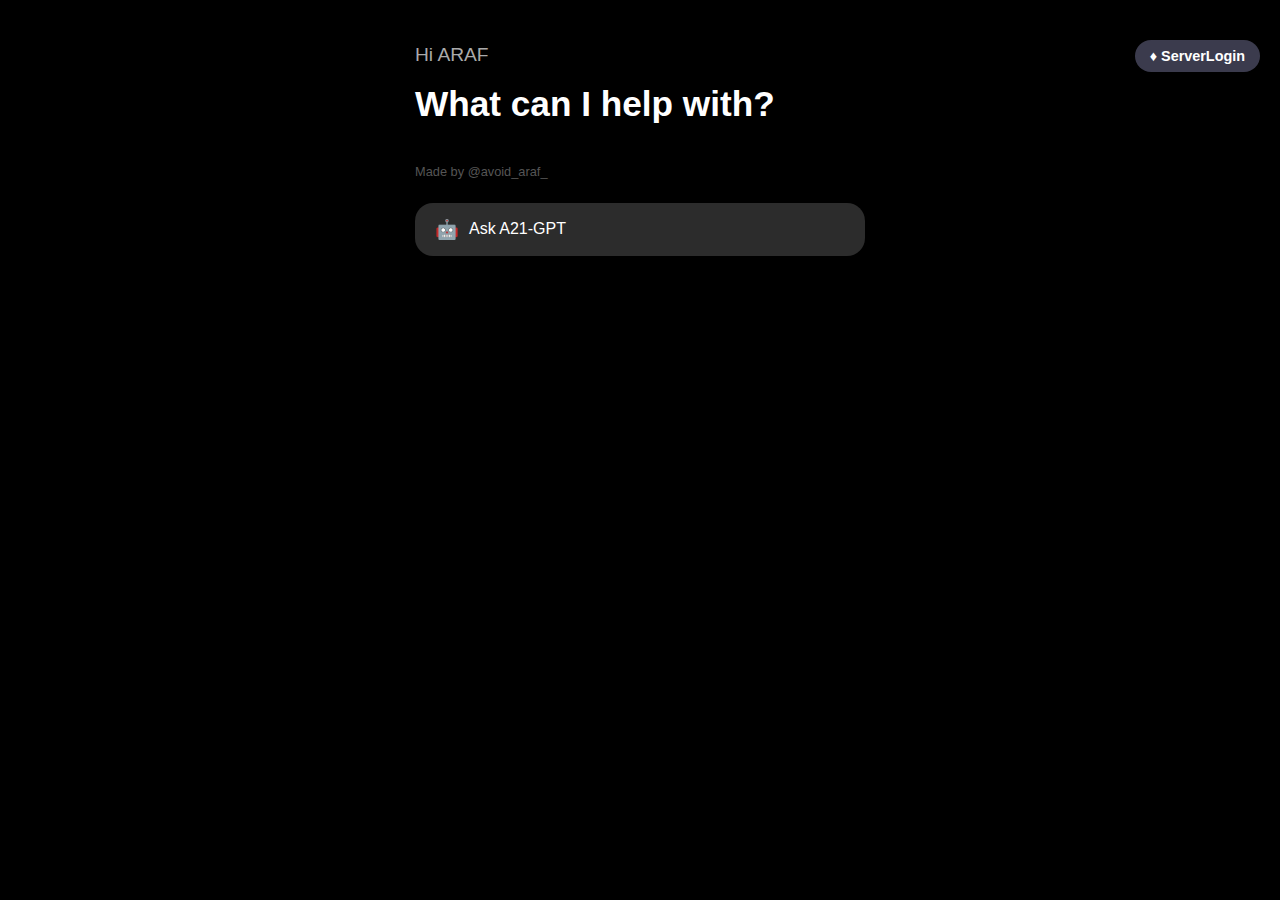
<file: index.html>
<!DOCTYPE html>
<html lang="en">
<head>
    <meta charset="UTF-8">
    <meta name="viewport" content="width=device-width, initial-scale=1.0">
    <title>AI HSC Math & Physics Tutor</title>
    <link rel="stylesheet" href="style.css"> 
</head>
<body>
    
    <div class="landing-container" id="landing-screen">
        <header class="landing-header">
            <p class="landing-greeting">Hi ARAF</p>
            <h1 class="landing-main-title">What can I help with?</h1>
            <p class="landing-subtitle">Made by @avoid_araf_</p>
            
            <button class="server-login-btn top-right-btn" onclick="goToAdminPanel()">
                <span class="diamond">&diams;</span> ServerLogin
            </button>
            
            <div class="landing-action-buttons">
                <button class="landing-prompt-button" onclick="showChatScreen()">
                    <span class="prompt-icon">🤖</span> Ask A21-GPT
                </button>
                </div>
            
        </header>
        
        <div class="landing-footer">
            </div>
    </div>


    <div class="chat-container hidden" id="chat-screen">
        <header class="chat-header">
            <h1>🎓 Ai HSC Helper by @avoid_araf_</h1>
            <button class="back-to-landing" onclick="showLandingScreen()">&larr; Back</button>
        </header>

        <div id="chat-history" class="chat-history">
            <div class="message ai-message initial-message">
                <p>Hello! I am your AI HSC Math & Physics Tutor. Ask me any question, and I will provide a detailed solution in Bengali. How can I help you today?</p>
                <span class="timestamp">Just now</span>
            </div>
            </div>

        <div class="chat-input-area">
            <textarea id="question-input" rows="1" placeholder="Type your question here... (e.g., Calculate the velocity of a projectile at maximum height)"></textarea>
            <button onclick="askAI()">Send</button>
        </div>
    </div>

    <script>
        const landingScreen = document.getElementById('landing-screen');
        const chatScreen = document.getElementById('chat-screen');
        const chatHistory = document.getElementById('chat-history');
        const questionInput = document.getElementById('question-input');
        const sendButton = document.querySelector('.chat-input-area button');

        // --- SCREEN MANAGEMENT FUNCTIONS ---
        function showChatScreen() {
            landingScreen.classList.add('hidden');
            chatScreen.classList.remove('hidden');
            document.body.style.backgroundColor = 'var(--background-color)'; 
            questionInput.focus();
        }

        function showLandingScreen() {
            landingScreen.classList.remove('hidden');
            chatScreen.classList.add('hidden');
            document.body.style.backgroundColor = 'var(--dark-bg)'; 
        }
        
        function goToAdminPanel() {
            window.location.href = "/admin";
        }
        
        // --- Initialize correct body background on load ---
        document.addEventListener('DOMContentLoaded', (event) => {
            // Start with the dark background matching the landing screen
            document.body.style.backgroundColor = 'var(--dark-bg)'; 
        });


        // --- CHAT LOGIC FUNCTIONS (Unchanged) ---
        function appendMessage(text, isUser) {
            const messageDiv = document.createElement('div');
            const formattedText = text.replace(/\n/g, '<br>'); 
            
            messageDiv.className = `message ${isUser ? 'user-message' : 'ai-message'}`;
            messageDiv.innerHTML = `<p>${formattedText}</p><span class="timestamp">${new Date().toLocaleTimeString()}</span>`;
            chatHistory.appendChild(messageDiv);
            chatHistory.scrollTop = chatHistory.scrollHeight;
        }

        async function askAI() {
            const question = questionInput.value.trim();
            if (!question) return;

            appendMessage(question, true);
            questionInput.value = ''; 

            const loadingDiv = document.createElement('div');
            loadingDiv.id = 'loading-message';
            loadingDiv.className = 'message ai-message loading';
            loadingDiv.innerHTML = '<p>Processing solution... <span class="loading-dots"></span></p>';
            chatHistory.appendChild(loadingDiv);
            chatHistory.scrollTop = chatHistory.scrollHeight;
            
            questionInput.disabled = true;
            sendButton.disabled = true;

            try {
                const response = await fetch('/ask', {
                    method: 'POST',
                    headers: { 'Content-Type': 'application/json' },
                    body: JSON.stringify({ question: question })
                });

                const data = await response.json();

                const loading = document.getElementById('loading-message');
                if (loading) chatHistory.removeChild(loading);

                if (response.ok) {
                    appendMessage(data.answer, false);
                } else {
                    appendMessage(`Error: ${data.error || "Unknown problem"}. Please check API Key configuration.`, false);
                }

            } catch (error) {
                const loading = document.getElementById('loading-message');
                if (loading) chatHistory.removeChild(loading);
                appendMessage(`Network Error: Could not contact the server. ${error}`, false);
            } finally {
                questionInput.disabled = false;
                sendButton.disabled = false;
                questionInput.focus();
            }
        }
        
        questionInput.addEventListener('keypress', function(e) {
            if (e.key === 'Enter' && !e.shiftKey) {
                e.preventDefault(); 
                askAI();
            }
        });

        questionInput.addEventListener('input', function() {
            this.style.height = 'auto';
            this.style.height = this.scrollHeight + 'px';
        });

    </script>
</body>
</html>
</file>
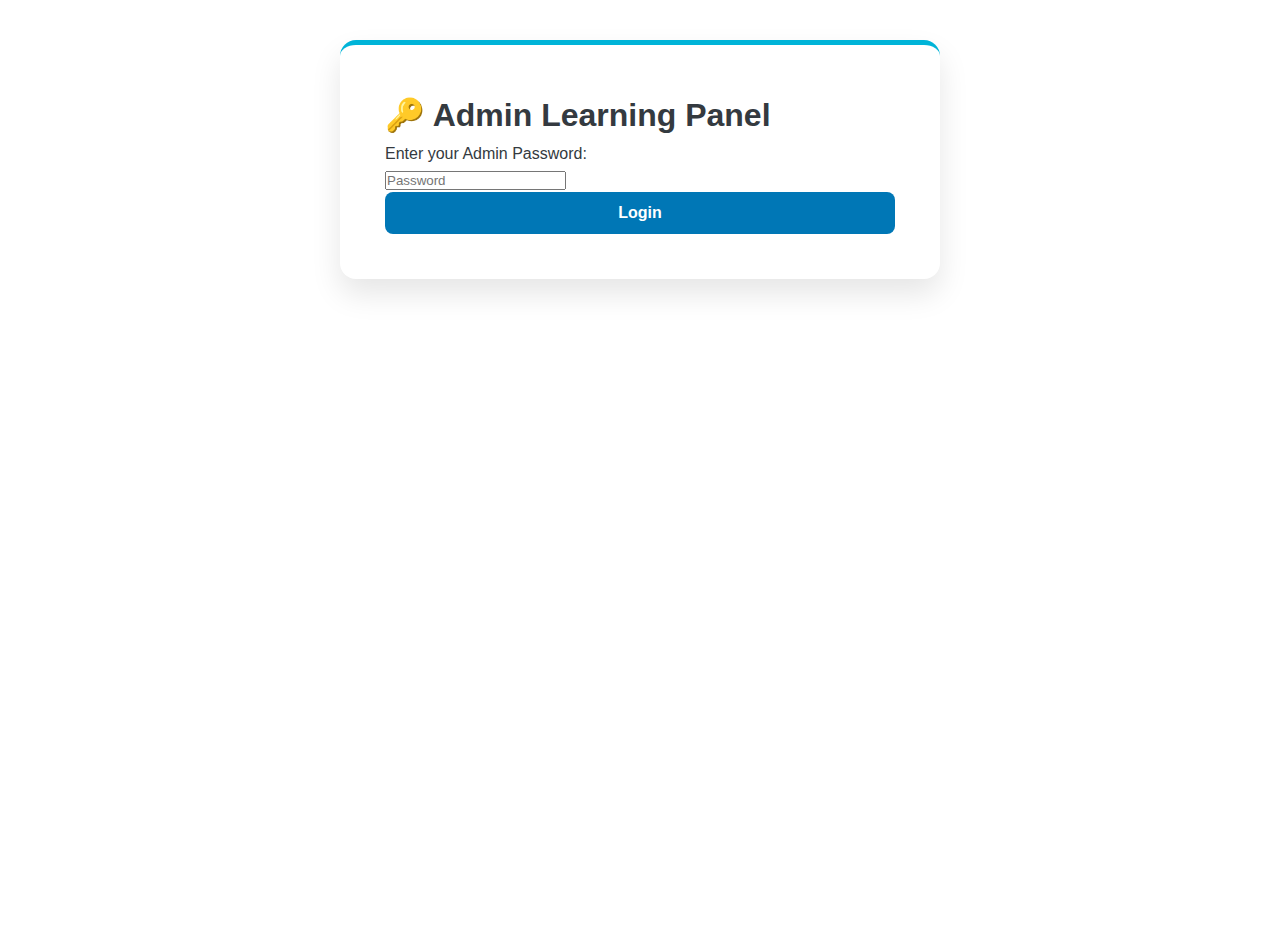
<file: admin.html>
<!DOCTYPE html>
<html lang="en">
<head>
    <meta charset="UTF-8">
    <meta name="viewport" content="width=device-width, initial-scale=1.0">
    <title>AI Tutor Admin Learning Panel</title>
    <link rel="stylesheet" href="style.css"> 
</head>
<body>
    <div class="container">
        <h1>🔑 Admin Learning Panel</h1>
        
        <div id="login-section" class="login-section">
            <p>Enter your Admin Password:</p>
            <input type="password" id="admin-password" placeholder="Password">
            <button onclick="adminLogin()">Login</button>
        </div>

        <div id="learning-section" class="hidden">
            <p><strong>1. Teach with Text:</strong> (e.g., A crucial formula or definition)</p>
            <textarea id="text-input" rows="3" placeholder="Enter new Math/Physics content or note"></textarea>
            <button onclick="learnContent('text')">Teach with Text</button>

            <hr>

            <p><strong>2. Teach with Image/Screenshot:</strong> (Picture of a book page or problem)</p>
            <input type="file" id="file-input" accept="image/*">
            <button onclick="learnContent('image')">Teach with Image</button>
            
            <p style="margin-top: 20px;"><a href="/">Go back to Homepage</a></p>
        </div>

        <div id="message-box"></div>
    </div>

    <script>
        // NOTE: The real security check is done on the server side (server.py).
        const ADMIN_PASS = "arafmahbub@16"; 
        let isLoggedIn = false;

        function showMessage(msg, isError = false) {
            const box = document.getElementById('message-box');
            box.innerText = msg;
            box.className = isError ? 'error' : 'success';
        }

        function adminLogin() {
            const password = document.getElementById('admin-password').value;
            if (password === ADMIN_PASS) {
                isLoggedIn = true;
                document.getElementById('login-section').classList.add('hidden');
                document.getElementById('learning-section').classList.remove('hidden');
                showMessage("Login Successful! You can now teach the AI new content.");
            } else {
                showMessage("Incorrect password.", true);
            }
        }
        
        async function learnContent(type) {
            if (!isLoggedIn) {
                showMessage("Please log in first.", true);
                return;
            }

            const messageBox = document.getElementById('message-box');
            messageBox.innerText = "Teaching AI... (Please wait, especially for images)";
            messageBox.className = 'success'; 
            
            const formData = new FormData();
            formData.append('admin_pass', ADMIN_PASS); 

            if (type === 'text') {
                const textInput = document.getElementById('text-input').value;
                if (!textInput.trim()) {
                    showMessage("Text input cannot be empty.", true);
                    return;
                }
                formData.append('text_input', textInput);
            } else if (type === 'image') {
                const fileInput = document.getElementById('file-input');
                if (fileInput.files.length === 0) {
                    showMessage("Please select a file to upload.", true);
                    return;
                }
                formData.append('file', fileInput.files[0]);
            }

            try {
                const response = await fetch('/learn', {
                    method: 'POST',
                    body: formData
                });

                const data = await response.json();

                if (response.ok) {
                    showMessage(`Success! Server Message: ${data.message}`);
                    if (type === 'text') document.getElementById('text-input').value = ''; 
                    if (type === 'image') document.getElementById('file-input').value = '';
                } else {
                    showMessage(`Error: ${data.error || "Unknown problem"}`, true);
                }
            } catch (error) {
                showMessage(`Network Error: Could not contact the server. ${error}`, true);
            }
        }
    </script>
</body>
</html>
</file>
<file: style.css>
/* style.css - World-Class, Professional Design */

:root {
    --primary-color: #0077B6; /* Deep Blue (for branding) */
    --secondary-color: #00B4D8; /* Light Blue/Cyan (for accents) */
    --background-color: #F8F9FA; /* Lightest Gray - USED FOR CHAT SCREEN BACKGROUND */
    --card-background: #FFFFFF; /* White for content areas */
    --text-color: #343A40; /* Dark Gray for main text */
    --success-color: #28A745; /* Green for success messages */
    --error-color: #DC3545; /* Red for errors/notes */
    /* NEW: Dark/Black Theme Variables (Video Style) */
    --dark-bg: #000000; 
    --dark-text: #FFFFFF;
    --dark-action-bg: #2C2C2C; /* Background for the large buttons */
    --dark-btn-hover: #3A3A3A;
    --dark-subtitle: #AAAAAA;
}

/* --- Base Styles --- */
* {
    box-sizing: border-box;
    margin: 0;
    padding: 0;
}

body {
    font-family: 'Segoe UI', Tahoma, Geneva, Verdana, sans-serif;
    color: var(--text-color);
    line-height: 1.6;
    padding: 0; 
    min-height: 100vh;
    transition: background-color 0.3s;
}

a {
    color: var(--primary-color);
    text-decoration: none;
    transition: color 0.3s;
}

a:hover {
    color: var(--secondary-color);
}

/* --- Utilities --- */
.hidden {
    display: none !important;
}


/* --- Container (Used for Admin Page) --- */
.container {
    max-width: 600px;
    margin: 40px auto;
    background-color: var(--card-background);
    padding: 45px; 
    border-radius: 16px;
    box-shadow: 0 15px 30px rgba(0, 0, 0, 0.1);
    border-top: 5px solid var(--secondary-color);
}
.admin-panel-container {
    min-height: auto; 
}

/* Default button style override (needed for admin page) */
button {
    padding: 12px 25px;
    background-color: var(--primary-color);
    color: white;
    border: none;
    border-radius: 8px;
    cursor: pointer;
    font-size: 1em;
    font-weight: 600;
    transition: background-color 0.3s, box-shadow 0.3s;
    width: 100%; /* Default width for admin buttons */
    display: block;
}


/* ===================================================================
LANDING UI STYLES (Video Aesthetic)
=================================================================== 
*/

.landing-container {
    background-color: var(--dark-bg);
    color: var(--dark-text);
    min-height: 100vh;
    width: 100%; 
    display: flex;
    flex-direction: column;
    /* Adjusted padding and alignment to match the video's top-aligned content */
    padding: 40px 20px 0; 
    position: absolute; 
    top: 0;
    left: 0;
}

.landing-header {
    width: 100%;
    max-width: 450px; /* Slightly wider than the small screenshot */
    margin: 0 auto;
    text-align: left;
    /* Removed padding to let container handle spacing */
}

/* Style for "Hi ARAF" greeting */
.landing-greeting {
    font-size: 1.2em;
    font-weight: 500;
    margin-bottom: 5px;
    color: var(--dark-subtitle);
}

/* Style for "Where should we start?" title */
.landing-main-title {
    color: var(--dark-text);
    text-align: left;
    font-size: 2.2em;
    font-weight: 600;
    margin-bottom: 30px;
}

/* Subtitle for credit */
.landing-subtitle {
    color: #555555; /* Darker subtle text */
    font-size: 0.8em;
    margin-top: 5px;
    margin-bottom: 20px;
}

/* ServerLogin Button (Top-Right position for the landing screen) */
.server-login-btn.top-right-btn {
    position: absolute;
    top: 40px;
    right: 20px;
    width: auto; /* Override 100% default button width */
    background-color: #3b3b4d; 
    padding: 8px 15px;
    border-radius: 25px;
    font-size: 0.9em;
}

/* Container for the prompt buttons */
.landing-action-buttons {
    display: flex;
    flex-direction: column;
    gap: 15px;
    margin-top: 20px;
    width: 100%;
}

/* Style for the large, rounded prompt buttons (like 'Create image' in the video) */
.landing-prompt-button {
    width: auto;
    text-align: left;
    padding: 15px 20px;
    background-color: var(--dark-action-bg);
    color: var(--dark-text);
    font-size: 1em;
    font-weight: 500;
    border-radius: 18px; /* High radius like the video */
    display: flex;
    align-items: center;
    transition: background-color 0.2s;
}

.landing-prompt-button:hover {
    background-color: var(--dark-btn-hover);
}

.landing-prompt-button .prompt-icon {
    margin-right: 10px;
    font-size: 1.2em;
}


/* ===================================================================
EXISTING CHAT-SPECIFIC STYLES 
=================================================================== 
*/
/* The chat styles remain largely the same, but centered for mobile */

.chat-container {
    max-width: 800px;
    margin: 0 auto; 
    background-color: var(--card-background);
    border-radius: 16px;
    box-shadow: 0 15px 30px rgba(0, 0, 0, 0.1);
    display: flex;
    flex-direction: column;
    height: 100vh;
    min-height: 550px;
    overflow: hidden;
}

.chat-header {
    display: flex;
    justify-content: space-between;
    align-items: center;
    padding: 20px 30px;
    border-bottom: 1px solid #eee;
    background-color: var(--primary-color);
    color: white;
    border-radius: 16px 16px 0 0;
}

.chat-header h1 {
    color: white;
    margin: 0;
    text-align: left;
    font-size: 1.5em; 
}

.back-to-landing {
    background-color: #3b3b4d;
    color: white;
    padding: 5px 10px;
    font-size: 0.8em;
    border-radius: 15px;
    font-weight: normal;
    width: auto; /* Override 100% default button width */
}
/* Remaining chat styles omitted for brevity, assume they are correct */
</file>
